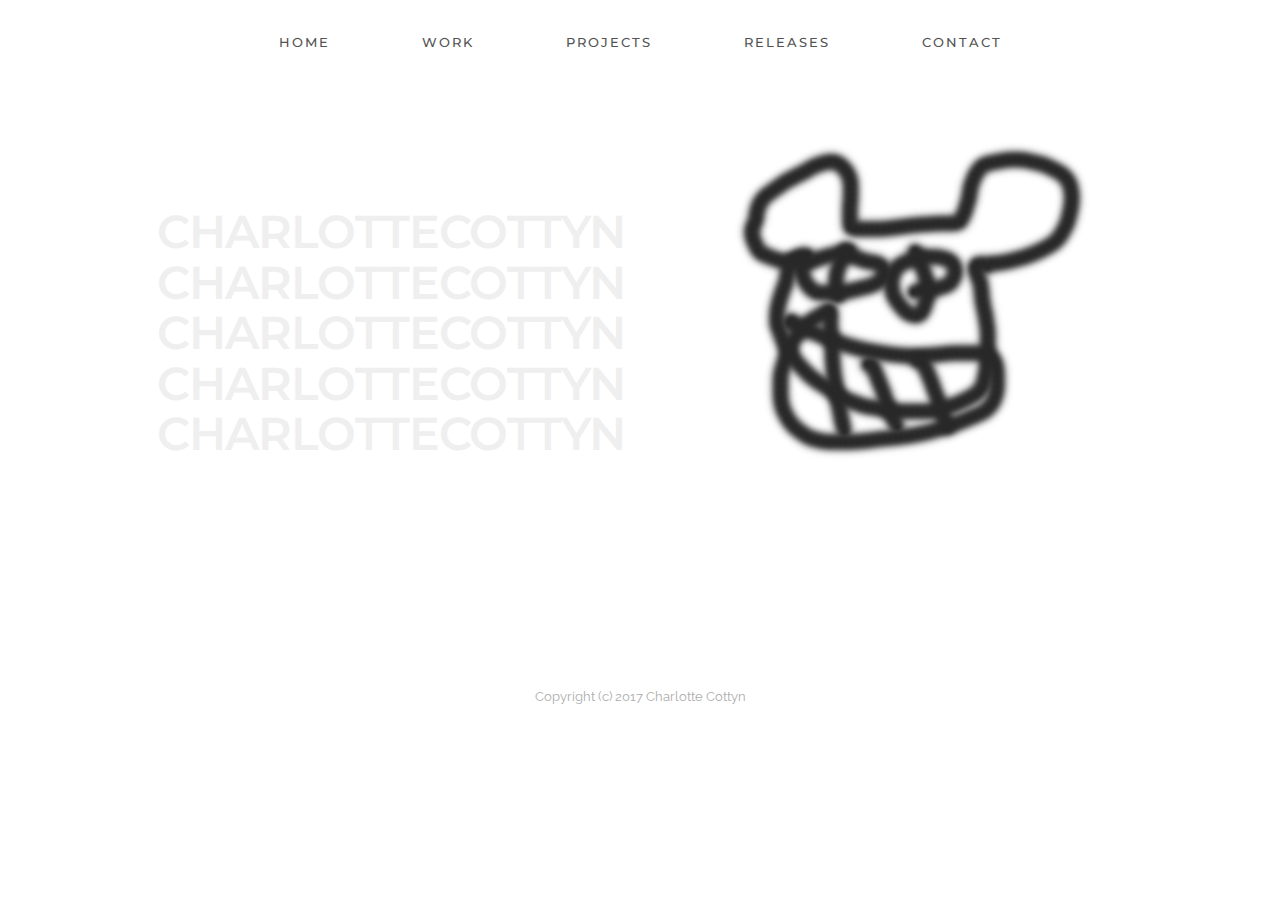
<file: index.html>
<!DOCTYPE html>
<html>
<head>
  <!-- Site made with Mobirise Website Builder v3.12.1, https://mobirise.com -->
  <meta charset="UTF-8">
  <meta http-equiv="X-UA-Compatible" content="IE=edge">
  <meta name="generator" content="Mobirise v3.12.1, mobirise.com">
  <meta name="viewport" content="width=device-width, initial-scale=1">
  <link rel="shortcut icon" href="assets/images/logo.png" type="image/x-icon">
  <meta name="description" content="">
  
  <link rel="stylesheet" href="https://fonts.googleapis.com/css?family=Lora:400,700,400italic,700italic&amp;subset=latin">
  <link rel="stylesheet" href="https://fonts.googleapis.com/css?family=Montserrat:400,700">
  <link rel="stylesheet" href="https://fonts.googleapis.com/css?family=Raleway:100,100i,200,200i,300,300i,400,400i,500,500i,600,600i,700,700i,800,800i,900,900i">
  <link rel="stylesheet" href="assets/bootstrap-material-design-font/css/material.css">
  <link rel="stylesheet" href="assets/tether/tether.min.css">
  <link rel="stylesheet" href="assets/bootstrap/css/bootstrap.min.css">
  <link rel="stylesheet" href="assets/animate.css/animate.min.css">
  <link rel="stylesheet" href="assets/theme/css/style.css">
  <link rel="stylesheet" href="assets/mobirise/css/mbr-additional.css" type="text/css">
  
  
  
</head>
<body>
<section class="mbr-section mbr-section__container" id="buttons1-5" style="background-color: rgb(255, 255, 255); padding-top: 20px; padding-bottom: 40px;">

    <div class="container">
        <div class="row">
            <div class="col-xs-12">
                <div class="text-xs-center"><a class="btn btn-white" href="index.html">HOME</a>  <a class="btn btn-white" href="work.html">WORK</a> <a class="btn btn-white" href="projects.html">PROJECTS</a> <a class="btn btn-white" href="Releases.html">RELEASES</a> <a class="btn btn-white" href="contact.html">CONTACT</a> </div>
            </div>
        </div>
    </div>

</section>

<section class="engine"><a rel="external" href="https://mobirise.com">Web Page Creator</a></section><section class="mbr-section" id="msg-box5-0" style="background-color: rgb(255, 255, 255); padding-top: 0px; padding-bottom: 40px;">

    
    <div class="container">
        <div class="row">
            <div class="mbr-table-md-up">

              

              <div class="mbr-table-cell col-md-5 text-xs-center text-md-right content-size">
                  <h3 class="mbr-section-title display-2">CHARLOTTECOTTYN<br>CHARLOTTECOTTYN<br>CHARLOTTECOTTYN<br>CHARLOTTECOTTYN<br>CHARLOTTECOTTYN<br></h3>
                  <div class="lead">

                    <p></p>

                  </div>

                  
              </div>


              


              <div class="mbr-table-cell mbr-left-padding-md-up mbr-valign-top col-md-7 image-size" style="width: 50%;">
                  <div class="mbr-figure"><img src="assets/images/untitled.gif"></div>
              </div>

            </div>
        </div>
    </div>

</section>

<footer class="mbr-small-footer mbr-section mbr-section-nopadding" id="footer1-2" style="background-color: rgb(255, 255, 255); padding-top: 3.5rem; padding-bottom: 1.75rem;">
    
    <div class="container">
        <p class="text-xs-center">Copyright (c) 2017 Charlotte Cottyn</p>
    </div>
</footer>


  <script src="assets/web/assets/jquery/jquery.min.js"></script>
  <script src="assets/tether/tether.min.js"></script>
  <script src="assets/bootstrap/js/bootstrap.min.js"></script>
  <script src="assets/smooth-scroll/smooth-scroll.js"></script>
  <script src="assets/viewport-checker/jquery.viewportchecker.js"></script>
  <script src="assets/theme/js/script.js"></script>
  
  
  <input name="animation" type="hidden">
  </body>
</html>
</file>
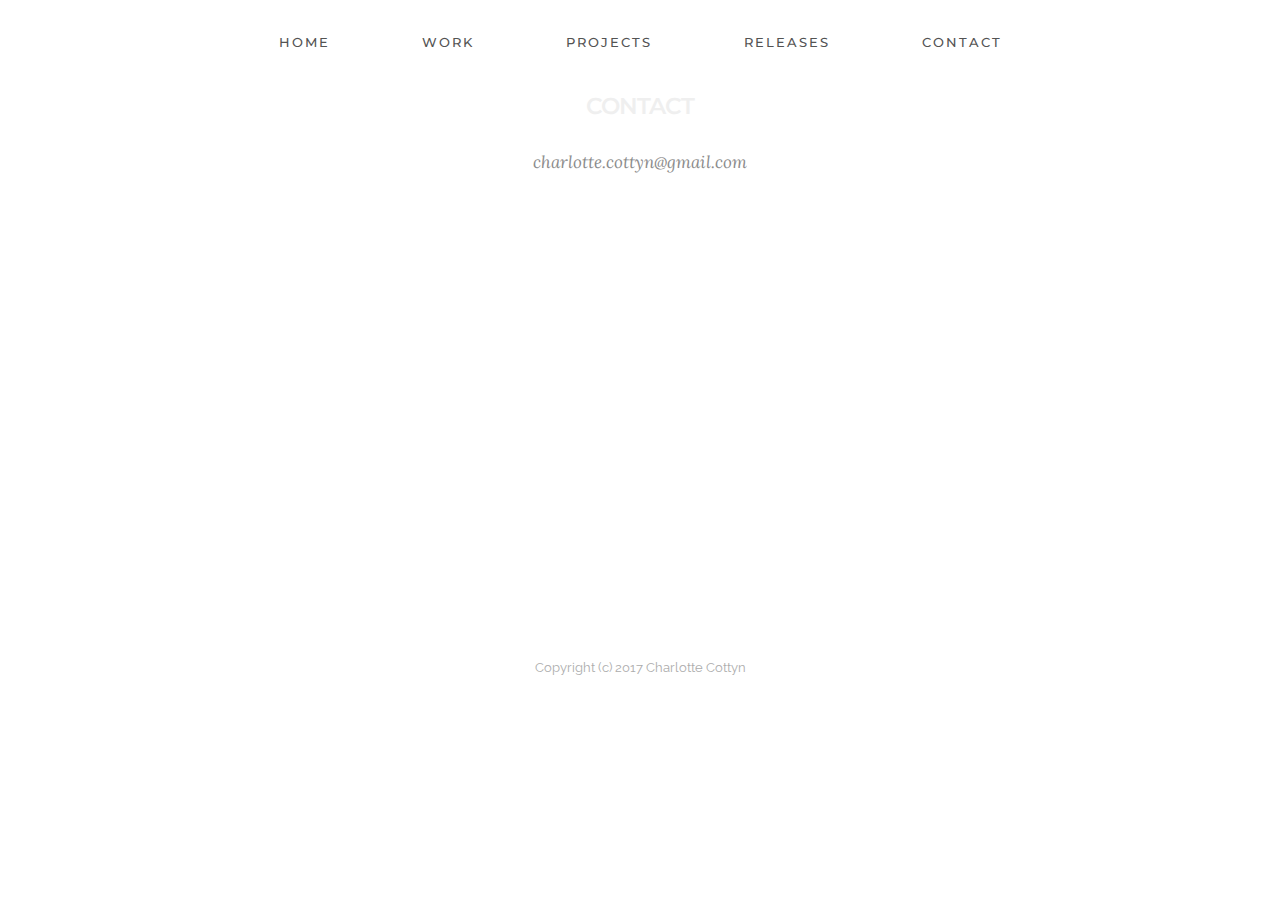
<file: contact.html>
<!DOCTYPE html>
<html>
<head>
  <!-- Site made with Mobirise Website Builder v3.12.1, https://mobirise.com -->
  <meta charset="UTF-8">
  <meta http-equiv="X-UA-Compatible" content="IE=edge">
  <meta name="generator" content="Mobirise v3.12.1, mobirise.com">
  <meta name="viewport" content="width=device-width, initial-scale=1">
  <link rel="shortcut icon" href="assets/images/logo.png" type="image/x-icon">
  <meta name="description" content="Web Page Maker Description">
  <title>Contact</title>
  <link rel="stylesheet" href="https://fonts.googleapis.com/css?family=Lora:400,700,400italic,700italic&amp;subset=latin">
  <link rel="stylesheet" href="https://fonts.googleapis.com/css?family=Montserrat:400,700">
  <link rel="stylesheet" href="https://fonts.googleapis.com/css?family=Raleway:100,100i,200,200i,300,300i,400,400i,500,500i,600,600i,700,700i,800,800i,900,900i">
  <link rel="stylesheet" href="assets/bootstrap-material-design-font/css/material.css">
  <link rel="stylesheet" href="assets/tether/tether.min.css">
  <link rel="stylesheet" href="assets/bootstrap/css/bootstrap.min.css">
  <link rel="stylesheet" href="assets/animate.css/animate.min.css">
  <link rel="stylesheet" href="assets/theme/css/style.css">
  <link rel="stylesheet" href="assets/mobirise/css/mbr-additional.css" type="text/css">
  
  
  
</head>
<body>
<section class="mbr-section mbr-section__container" id="buttons1-y" style="background-color: rgb(255, 255, 255); padding-top: 20px; padding-bottom: 0px;">

    <div class="container">
        <div class="row">
            <div class="col-xs-12">
                <div class="text-xs-center"><a class="btn btn-white" href="index.html">HOME</a>  <a class="btn btn-white" href="work.html">WORK</a> <a class="btn btn-white" href="projects.html">PROJECTS</a> <a class="btn btn-white" href="Releases.html">RELEASES</a> <a class="btn btn-white" href="contact.html">CONTACT</a> </div>
            </div>
        </div>
    </div>

</section>

<section class="engine"><a rel="external" href="https://mobirise.com">Mobirise Website Builder</a></section><section class="mbr-section mbr-section__container article" id="header3-j" style="background-color: rgb(255, 255, 255); padding-top: 20px; padding-bottom: 120px;">
    <div class="container">
        <div class="row">
            <div class="col-xs-12">
                <h3 class="mbr-section-title display-2">CONTACT<br></h3>
                <small class="mbr-section-subtitle"><br>charlotte.cottyn@gmail.com<br><br></small>
            </div>
        </div>
    </div>
</section>

<section class="mbr-section article mbr-section__container" id="content7-1b" style="background-color: rgb(255, 255, 255); padding-top: 140px; padding-bottom: 140px;">

    <div class="container">
        <div class="row">
            <div class="col-xs-12 col-md-4 lead"></div>
            <div class="col-xs-12 col-md-4 lead"></div>
            <div class="col-xs-12 col-md-4 lead"></div>
        </div>
    </div>

</section>

<footer class="mbr-small-footer mbr-section mbr-section-nopadding" id="footer1-i" style="background-color: rgb(255, 255, 255); padding-top: 3.5rem; padding-bottom: 1.75rem;">
    
    <div class="container">
        <p class="text-xs-center">Copyright (c) 2017 Charlotte Cottyn</p>
    </div>
</footer>


  <script src="assets/web/assets/jquery/jquery.min.js"></script>
  <script src="assets/tether/tether.min.js"></script>
  <script src="assets/bootstrap/js/bootstrap.min.js"></script>
  <script src="assets/smooth-scroll/smooth-scroll.js"></script>
  <script src="assets/viewport-checker/jquery.viewportchecker.js"></script>
  <script src="assets/theme/js/script.js"></script>
  
  
  <input name="animation" type="hidden">
  </body>
</html>
</file>
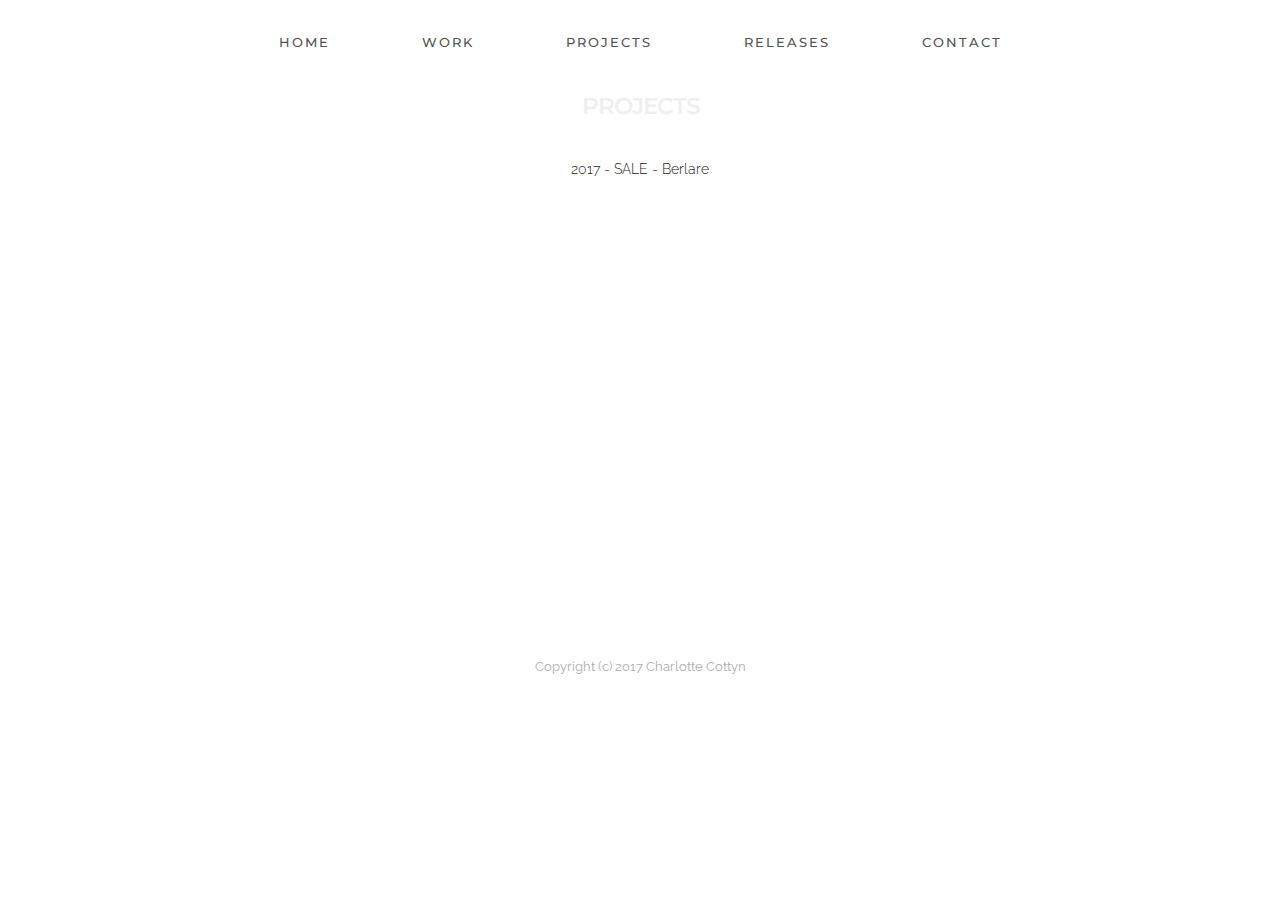
<file: projects.html>
<!DOCTYPE html>
<html>
<head>
  <!-- Site made with Mobirise Website Builder v3.12.1, https://mobirise.com -->
  <meta charset="UTF-8">
  <meta http-equiv="X-UA-Compatible" content="IE=edge">
  <meta name="generator" content="Mobirise v3.12.1, mobirise.com">
  <meta name="viewport" content="width=device-width, initial-scale=1">
  <link rel="shortcut icon" href="assets/images/logo.png" type="image/x-icon">
  <meta name="description" content="Web Page Generator Description">
  <title>Projects</title>
  <link rel="stylesheet" href="https://fonts.googleapis.com/css?family=Lora:400,700,400italic,700italic&amp;subset=latin">
  <link rel="stylesheet" href="https://fonts.googleapis.com/css?family=Montserrat:400,700">
  <link rel="stylesheet" href="https://fonts.googleapis.com/css?family=Raleway:100,100i,200,200i,300,300i,400,400i,500,500i,600,600i,700,700i,800,800i,900,900i">
  <link rel="stylesheet" href="assets/bootstrap-material-design-font/css/material.css">
  <link rel="stylesheet" href="assets/tether/tether.min.css">
  <link rel="stylesheet" href="assets/bootstrap/css/bootstrap.min.css">
  <link rel="stylesheet" href="assets/animate.css/animate.min.css">
  <link rel="stylesheet" href="assets/theme/css/style.css">
  <link rel="stylesheet" href="assets/mobirise/css/mbr-additional.css" type="text/css">
  
  
  
</head>
<body>
<section class="mbr-section mbr-section__container" id="buttons1-x" style="background-color: rgb(255, 255, 255); padding-top: 20px; padding-bottom: 0px;">

    <div class="container">
        <div class="row">
            <div class="col-xs-12">
                <div class="text-xs-center"><a class="btn btn-white" href="index.html">HOME</a>  <a class="btn btn-white" href="work.html">WORK</a> <a class="btn btn-white" href="projects.html">PROJECTS</a> <a class="btn btn-white" href="Releases.html">RELEASES</a> <a class="btn btn-white" href="contact.html">CONTACT</a> </div>
            </div>
        </div>
    </div>

</section>

<section class="engine"><a rel="external" href="https://mobirise.com">Mobirise</a></section><section class="mbr-section mbr-section__container article" id="header3-f" style="background-color: rgb(255, 255, 255); padding-top: 20px; padding-bottom: 20px;">
    <div class="container">
        <div class="row">
            <div class="col-xs-12">
                <h3 class="mbr-section-title display-2">PROJECTS</h3>
                
            </div>
        </div>
    </div>
</section>

<section class="mbr-section article mbr-section__container" id="content1-h" style="background-color: rgb(255, 255, 255); padding-top: 20px; padding-bottom: 140px;">

    <div class="container">
        <div class="row">
            <div class="col-xs-12 lead"><p>2017 - SALE - Berlare</p></div>
        </div>
    </div>

</section>

<section class="mbr-section article mbr-section__container" id="content7-1c" style="background-color: rgb(255, 255, 255); padding-top: 140px; padding-bottom: 140px;">

    <div class="container">
        <div class="row">
            <div class="col-xs-12 col-md-4 lead"></div>
            <div class="col-xs-12 col-md-4 lead"></div>
            <div class="col-xs-12 col-md-4 lead"></div>
        </div>
    </div>

</section>

<footer class="mbr-small-footer mbr-section mbr-section-nopadding" id="footer1-e" style="background-color: rgb(255, 255, 255); padding-top: 3.5rem; padding-bottom: 1.75rem;">
    
    <div class="container">
        <p class="text-xs-center">Copyright (c) 2017 Charlotte Cottyn</p>
    </div>
</footer>


  <script src="assets/web/assets/jquery/jquery.min.js"></script>
  <script src="assets/tether/tether.min.js"></script>
  <script src="assets/bootstrap/js/bootstrap.min.js"></script>
  <script src="assets/smooth-scroll/smooth-scroll.js"></script>
  <script src="assets/viewport-checker/jquery.viewportchecker.js"></script>
  <script src="assets/theme/js/script.js"></script>
  
  
  <input name="animation" type="hidden">
  </body>
</html>
</file>
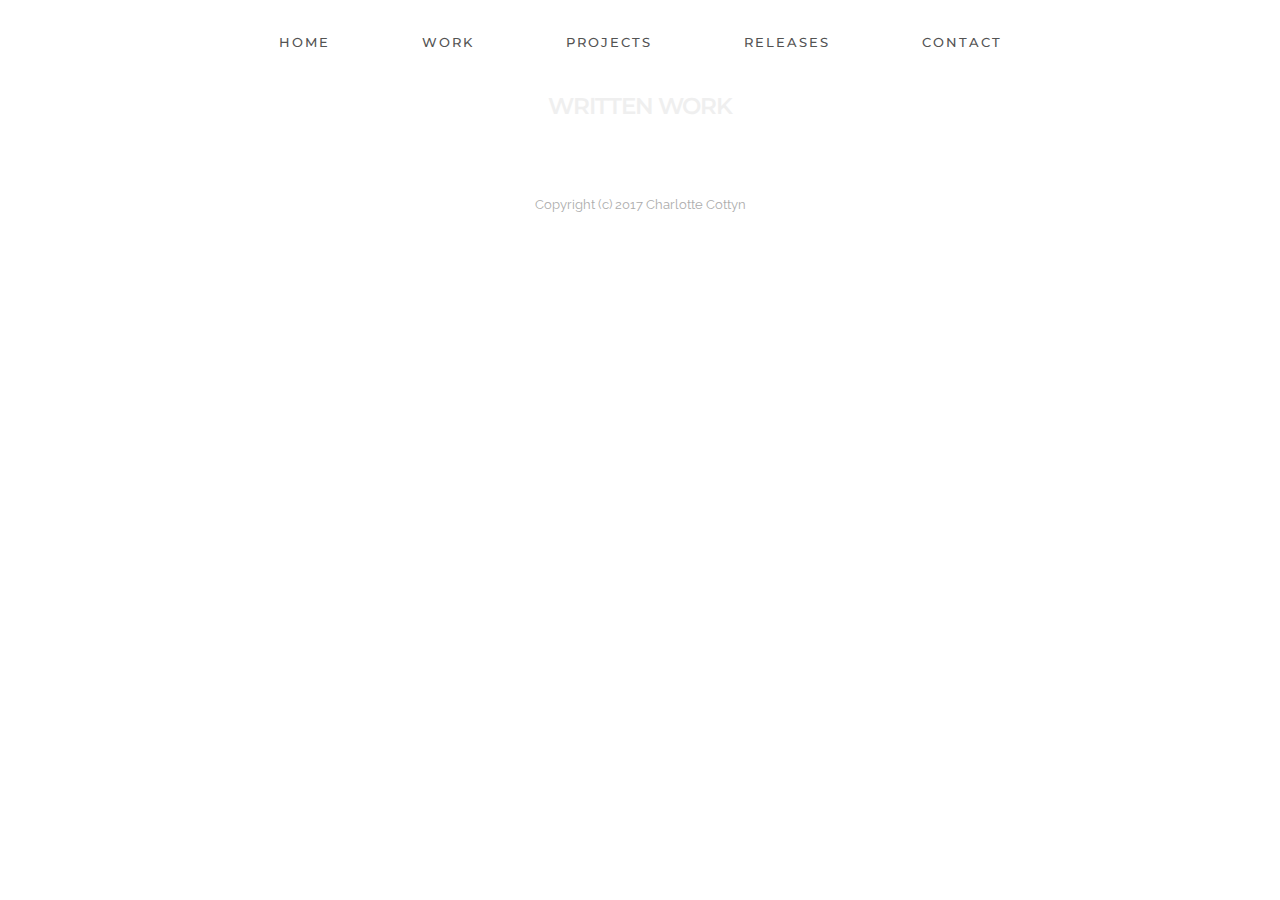
<file: writtenwork.html>
<!DOCTYPE html>
<html>
<head>
  <!-- Site made with Mobirise Website Builder v3.12.1, https://mobirise.com -->
  <meta charset="UTF-8">
  <meta http-equiv="X-UA-Compatible" content="IE=edge">
  <meta name="generator" content="Mobirise v3.12.1, mobirise.com">
  <meta name="viewport" content="width=device-width, initial-scale=1">
  <link rel="shortcut icon" href="assets/images/logo.png" type="image/x-icon">
  <meta name="description" content="Website Maker Description">
  <title>Website Maker Title</title>
  <link rel="stylesheet" href="https://fonts.googleapis.com/css?family=Lora:400,700,400italic,700italic&amp;subset=latin">
  <link rel="stylesheet" href="https://fonts.googleapis.com/css?family=Montserrat:400,700">
  <link rel="stylesheet" href="https://fonts.googleapis.com/css?family=Raleway:100,100i,200,200i,300,300i,400,400i,500,500i,600,600i,700,700i,800,800i,900,900i">
  <link rel="stylesheet" href="assets/bootstrap-material-design-font/css/material.css">
  <link rel="stylesheet" href="assets/tether/tether.min.css">
  <link rel="stylesheet" href="assets/bootstrap/css/bootstrap.min.css">
  <link rel="stylesheet" href="assets/animate.css/animate.min.css">
  <link rel="stylesheet" href="assets/theme/css/style.css">
  <link rel="stylesheet" href="assets/mobirise/css/mbr-additional.css" type="text/css">
  
  
  
</head>
<body>
<section class="mbr-section mbr-section__container" id="buttons1-17" style="background-color: rgb(255, 255, 255); padding-top: 20px; padding-bottom: 0px;">

    <div class="container">
        <div class="row">
            <div class="col-xs-12">
                <div class="text-xs-center"><a class="btn btn-white" href="index.html">HOME</a>  <a class="btn btn-white" href="work.html">WORK</a> <a class="btn btn-white" href="projects.html">PROJECTS</a> <a class="btn btn-white" href="Releases.html">RELEASES</a> <a class="btn btn-white" href="contact.html">CONTACT</a> </div>
            </div>
        </div>
    </div>

</section>

<section class="engine"><a rel="external" href="https://mobirise.com">Web Builder</a></section><section class="mbr-section mbr-section__container article" id="header3-16" style="background-color: rgb(255, 255, 255); padding-top: 20px; padding-bottom: 20px;">
    <div class="container">
        <div class="row">
            <div class="col-xs-12">
                <h3 class="mbr-section-title display-2">WRITTEN WORK</h3>
                
            </div>
        </div>
    </div>
</section>

<footer class="mbr-small-footer mbr-section mbr-section-nopadding" id="footer1-12" style="background-color: rgb(255, 255, 255); padding-top: 3.5rem; padding-bottom: 1.75rem;">
    
    <div class="container">
        <p class="text-xs-center">Copyright (c) 2017 Charlotte Cottyn</p>
    </div>
</footer>


  <script src="assets/web/assets/jquery/jquery.min.js"></script>
  <script src="assets/tether/tether.min.js"></script>
  <script src="assets/bootstrap/js/bootstrap.min.js"></script>
  <script src="assets/smooth-scroll/smooth-scroll.js"></script>
  <script src="assets/viewport-checker/jquery.viewportchecker.js"></script>
  <script src="assets/theme/js/script.js"></script>
  
  
  <input name="animation" type="hidden">
  </body>
</html>
</file>
<file: assets/bootstrap-material-design-font/css/material.css>
@font-face {
  font-family: 'Material-Design-Icons';
  src: url('../fonts/Material-Design-Icons.eot?3ocs8m');
  src: url('../fonts/Material-Design-Icons.eot?#iefix3ocs8m') format('embedded-opentype'), url('../fonts/Material-Design-Icons.woff?3ocs8m') format('woff'), url('../fonts/Material-Design-Icons.ttf?3ocs8m') format('truetype'), url('../fonts/Material-Design-Icons.svg?3ocs8m#Material-Design-Icons') format('svg');
  font-weight: normal;
  font-style: normal;
}
[class^="mdi-"],
[class*="mdi-"] {
  speak: none;
  display: inline-block;
  font-style: normal;
  font-variant:normal;
  font-weight:normal;
  /*font-size:24px;*/
  line-height:1;
  font-family:'Material-Design-Icons' !important;
  text-rendering: auto;
  
  -webkit-font-smoothing: antialiased;
  -moz-osx-font-smoothing: grayscale;
  -webkit-transform: translate(0, 0);
      -ms-transform: translate(0, 0);
          transform: translate(0, 0);
}
[class^="mdi-"]:before,
[class*="mdi-"]:before {
  display: inline-block;
  speak: none;
  text-decoration: inherit;
}
[class^="mdi-"].pull-left,
[class*="mdi-"].pull-left {
  margin-right: .3em;
}
[class^="mdi-"].pull-right,
[class*="mdi-"].pull-right {
  margin-left: .3em;
}
[class^="mdi-"].mdi-lg:before,
[class*="mdi-"].mdi-lg:before,
[class^="mdi-"].mdi-lg:after,
[class*="mdi-"].mdi-lg:after {
  font-size: 1.33333333em;
  line-height: 0.75em;
  vertical-align: -15%;
}
[class^="mdi-"].mdi-2x:before,
[class*="mdi-"].mdi-2x:before,
[class^="mdi-"].mdi-2x:after,
[class*="mdi-"].mdi-2x:after {
  font-size: 2em;
}
[class^="mdi-"].mdi-3x:before,
[class*="mdi-"].mdi-3x:before,
[class^="mdi-"].mdi-3x:after,
[class*="mdi-"].mdi-3x:after {
  font-size: 3em;
}
[class^="mdi-"].mdi-4x:before,
[class*="mdi-"].mdi-4x:before,
[class^="mdi-"].mdi-4x:after,
[class*="mdi-"].mdi-4x:after {
  font-size: 4em;
}
[class^="mdi-"].mdi-5x:before,
[class*="mdi-"].mdi-5x:before,
[class^="mdi-"].mdi-5x:after,
[class*="mdi-"].mdi-5x:after {
  font-size: 5em;
}
[class^="mdi-device-signal-cellular-"]:after,
[class^="mdi-device-battery-"]:after,
[class^="mdi-device-battery-charging-"]:after,
[class^="mdi-device-signal-cellular-connected-no-internet-"]:after,
[class^="mdi-device-signal-wifi-"]:after,
[class^="mdi-device-signal-wifi-statusbar-not-connected"]:after,
.mdi-device-network-wifi:after {
  opacity: .3;
  position: absolute;
  left: 0;
  top: 0;
  z-index: 1;
  display: inline-block;
  speak: none;
  text-decoration: inherit;
}
[class^="mdi-device-signal-cellular-"]:after {
  content: "\e758";
}
[class^="mdi-device-battery-"]:after {
  content: "\e735";
}
[class^="mdi-device-battery-charging-"]:after {
  content: "\e733";
}
[class^="mdi-device-signal-cellular-connected-no-internet-"]:after {
  content: "\e75d";
}
[class^="mdi-device-signal-wifi-"]:after,
.mdi-device-network-wifi:after {
  content: "\e765";
}
[class^="mdi-device-signal-wifi-statusbasr-not-connected"]:after {
  content: "\e8f7";
}
.mdi-device-signal-cellular-off:after,
.mdi-device-signal-cellular-null:after,
.mdi-device-signal-cellular-no-sim:after,
.mdi-device-signal-wifi-off:after,
.mdi-device-signal-wifi-4-bar:after,
.mdi-device-signal-cellular-4-bar:after,
.mdi-device-battery-alert:after,
.mdi-device-signal-cellular-connected-no-internet-4-bar:after,
.mdi-device-battery-std:after,
.mdi-device-battery-full .mdi-device-battery-unknown:after {
  content: "";
}
.mdi-fw {
  width: 1.28571429em;
  text-align: center;
}
.mdi-ul {
  padding-left: 0;
  margin-left: 2.14285714em;
  list-style-type: none;
}
.mdi-ul > li {
  position: relative;
}
.mdi-li {
  position: absolute;
  left: -2.14285714em;
  width: 2.14285714em;
  top: 0.14285714em;
  text-align: center;
}
.mdi-li.mdi-lg {
  left: -1.85714286em;
}
.mdi-border {
  padding: .2em .25em .15em;
  border: solid 0.08em #eeeeee;
  border-radius: .1em;
}
.mdi-spin {
  -webkit-animation: mdi-spin 2s infinite linear;
  animation: mdi-spin 2s infinite linear;
  -webkit-transform-origin: 50% 50%;
  -ms-transform-origin: 50% 50%;
      transform-origin: 50% 50%;
}
.mdi-pulse {
  -webkit-animation: mdi-spin 1s steps(8) infinite;
  animation: mdi-spin 1s steps(8) infinite;
  -webkit-transform-origin: 50% 50%;
  -ms-transform-origin: 50% 50%;
      transform-origin: 50% 50%;
}
@-webkit-keyframes mdi-spin {
  0% {
    -webkit-transform: rotate(0deg);
    transform: rotate(0deg);
  }
  100% {
    -webkit-transform: rotate(359deg);
    transform: rotate(359deg);
  }
}
@keyframes mdi-spin {
  0% {
    -webkit-transform: rotate(0deg);
    transform: rotate(0deg);
  }
  100% {
    -webkit-transform: rotate(359deg);
    transform: rotate(359deg);
  }
}
.mdi-rotate-90 {
  filter: progid:DXImageTransform.Microsoft.BasicImage(rotation=1);
  -webkit-transform: rotate(90deg);
  -ms-transform: rotate(90deg);
  transform: rotate(90deg);
}
.mdi-rotate-180 {
  filter: progid:DXImageTransform.Microsoft.BasicImage(rotation=2);
  -webkit-transform: rotate(180deg);
  -ms-transform: rotate(180deg);
  transform: rotate(180deg);
}
.mdi-rotate-270 {
  filter: progid:DXImageTransform.Microsoft.BasicImage(rotation=3);
  -webkit-transform: rotate(270deg);
  -ms-transform: rotate(270deg);
  transform: rotate(270deg);
}
.mdi-flip-horizontal {
  filter: progid:DXImageTransform.Microsoft.BasicImage(rotation=0, mirror=1);
  -webkit-transform: scale(-1, 1);
  -ms-transform: scale(-1, 1);
  transform: scale(-1, 1);
}
.mdi-flip-vertical {
  filter: progid:DXImageTransform.Microsoft.BasicImage(rotation=2, mirror=1);
  -webkit-transform: scale(1, -1);
  -ms-transform: scale(1, -1);
  transform: scale(1, -1);
}
:root .mdi-rotate-90,
:root .mdi-rotate-180,
:root .mdi-rotate-270,
:root .mdi-flip-horizontal,
:root .mdi-flip-vertical {
  -webkit-filter: none;
          filter: none;
}
.mdi-stack {
  position: relative;
  display: inline-block;
  width: 2em;
  height: 2em;
  line-height: 2em;
  vertical-align: middle;
}
.mdi-stack-1x,
.mdi-stack-2x {
  position: absolute;
  left: 0;
  width: 100%;
  text-align: center;
}
.mdi-stack-1x {
  line-height: inherit;
}
.mdi-stack-2x {
  font-size: 2em;
}
.mdi-inverse {
  color: #ffffff;
}
/* Start Icons */
.mdi-action-3d-rotation:before {
  content: "\e600";
}
.mdi-action-accessibility:before {
  content: "\e601";
}
.mdi-action-account-balance-wallet:before {
  content: "\e602";
}
.mdi-action-account-balance:before {
  content: "\e603";
}
.mdi-action-account-box:before {
  content: "\e604";
}
.mdi-action-account-child:before {
  content: "\e605";
}
.mdi-action-account-circle:before {
  content: "\e606";
}
.mdi-action-add-shopping-cart:before {
  content: "\e607";
}
.mdi-action-alarm-add:before {
  content: "\e608";
}
.mdi-action-alarm-off:before {
  content: "\e609";
}
.mdi-action-alarm-on:before {
  content: "\e60a";
}
.mdi-action-alarm:before {
  content: "\e60b";
}
.mdi-action-android:before {
  content: "\e60c";
}
.mdi-action-announcement:before {
  content: "\e60d";
}
.mdi-action-aspect-ratio:before {
  content: "\e60e";
}
.mdi-action-assessment:before {
  content: "\e60f";
}
.mdi-action-assignment-ind:before {
  content: "\e610";
}
.mdi-action-assignment-late:before {
  content: "\e611";
}
.mdi-action-assignment-return:before {
  content: "\e612";
}
.mdi-action-assignment-returned:before {
  content: "\e613";
}
.mdi-action-assignment-turned-in:before {
  content: "\e614";
}
.mdi-action-assignment:before {
  content: "\e615";
}
.mdi-action-autorenew:before {
  content: "\e616";
}
.mdi-action-backup:before {
  content: "\e617";
}
.mdi-action-book:before {
  content: "\e618";
}
.mdi-action-bookmark-outline:before {
  content: "\e619";
}
.mdi-action-bookmark:before {
  content: "\e61a";
}
.mdi-action-bug-report:before {
  content: "\e61b";
}
.mdi-action-cached:before {
  content: "\e61c";
}
.mdi-action-check-circle:before {
  content: "\e61d";
}
.mdi-action-class:before {
  content: "\e61e";
}
.mdi-action-credit-card:before {
  content: "\e61f";
}
.mdi-action-dashboard:before {
  content: "\e620";
}
.mdi-action-delete:before {
  content: "\e621";
}
.mdi-action-description:before {
  content: "\e622";
}
.mdi-action-dns:before {
  content: "\e623";
}
.mdi-action-done-all:before {
  content: "\e624";
}
.mdi-action-done:before {
  content: "\e625";
}
.mdi-action-event:before {
  content: "\e626";
}
.mdi-action-exit-to-app:before {
  content: "\e627";
}
.mdi-action-explore:before {
  content: "\e628";
}
.mdi-action-extension:before {
  content: "\e629";
}
.mdi-action-face-unlock:before {
  content: "\e62a";
}
.mdi-action-favorite-outline:before {
  content: "\e62b";
}
.mdi-action-favorite:before {
  content: "\e62c";
}
.mdi-action-find-in-page:before {
  content: "\e62d";
}
.mdi-action-find-replace:before {
  content: "\e62e";
}
.mdi-action-flip-to-back:before {
  content: "\e62f";
}
.mdi-action-flip-to-front:before {
  content: "\e630";
}
.mdi-action-get-app:before {
  content: "\e631";
}
.mdi-action-grade:before {
  content: "\e632";
}
.mdi-action-group-work:before {
  content: "\e633";
}
.mdi-action-help:before {
  content: "\e634";
}
.mdi-action-highlight-remove:before {
  content: "\e635";
}
.mdi-action-history:before {
  content: "\e636";
}
.mdi-action-home:before {
  content: "\e637";
}
.mdi-action-https:before {
  content: "\e638";
}
.mdi-action-info-outline:before {
  content: "\e639";
}
.mdi-action-info:before {
  content: "\e63a";
}
.mdi-action-input:before {
  content: "\e63b";
}
.mdi-action-invert-colors:before {
  content: "\e63c";
}
.mdi-action-label-outline:before {
  content: "\e63d";
}
.mdi-action-label:before {
  content: "\e63e";
}
.mdi-action-language:before {
  content: "\e63f";
}
.mdi-action-launch:before {
  content: "\e640";
}
.mdi-action-list:before {
  content: "\e641";
}
.mdi-action-lock-open:before {
  content: "\e642";
}
.mdi-action-lock-outline:before {
  content: "\e643";
}
.mdi-action-lock:before {
  content: "\e644";
}
.mdi-action-loyalty:before {
  content: "\e645";
}
.mdi-action-markunread-mailbox:before {
  content: "\e646";
}
.mdi-action-note-add:before {
  content: "\e647";
}
.mdi-action-open-in-browser:before {
  content: "\e648";
}
.mdi-action-open-in-new:before {
  content: "\e649";
}
.mdi-action-open-with:before {
  content: "\e64a";
}
.mdi-action-pageview:before {
  content: "\e64b";
}
.mdi-action-payment:before {
  content: "\e64c";
}
.mdi-action-perm-camera-mic:before {
  content: "\e64d";
}
.mdi-action-perm-contact-cal:before {
  content: "\e64e";
}
.mdi-action-perm-data-setting:before {
  content: "\e64f";
}
.mdi-action-perm-device-info:before {
  content: "\e650";
}
.mdi-action-perm-identity:before {
  content: "\e651";
}
.mdi-action-perm-media:before {
  content: "\e652";
}
.mdi-action-perm-phone-msg:before {
  content: "\e653";
}
.mdi-action-perm-scan-wifi:before {
  content: "\e654";
}
.mdi-action-picture-in-picture:before {
  content: "\e655";
}
.mdi-action-polymer:before {
  content: "\e656";
}
.mdi-action-print:before {
  content: "\e657";
}
.mdi-action-query-builder:before {
  content: "\e658";
}
.mdi-action-question-answer:before {
  content: "\e659";
}
.mdi-action-receipt:before {
  content: "\e65a";
}
.mdi-action-redeem:before {
  content: "\e65b";
}
.mdi-action-reorder:before {
  content: "\e65c";
}
.mdi-action-report-problem:before {
  content: "\e65d";
}
.mdi-action-restore:before {
  content: "\e65e";
}
.mdi-action-room:before {
  content: "\e65f";
}
.mdi-action-schedule:before {
  content: "\e660";
}
.mdi-action-search:before {
  content: "\e661";
}
.mdi-action-settings-applications:before {
  content: "\e662";
}
.mdi-action-settings-backup-restore:before {
  content: "\e663";
}
.mdi-action-settings-bluetooth:before {
  content: "\e664";
}
.mdi-action-settings-cell:before {
  content: "\e665";
}
.mdi-action-settings-display:before {
  content: "\e666";
}
.mdi-action-settings-ethernet:before {
  content: "\e667";
}
.mdi-action-settings-input-antenna:before {
  content: "\e668";
}
.mdi-action-settings-input-component:before {
  content: "\e669";
}
.mdi-action-settings-input-composite:before {
  content: "\e66a";
}
.mdi-action-settings-input-hdmi:before {
  content: "\e66b";
}
.mdi-action-settings-input-svideo:before {
  content: "\e66c";
}
.mdi-action-settings-overscan:before {
  content: "\e66d";
}
.mdi-action-settings-phone:before {
  content: "\e66e";
}
.mdi-action-settings-power:before {
  content: "\e66f";
}
.mdi-action-settings-remote:before {
  content: "\e670";
}
.mdi-action-settings-voice:before {
  content: "\e671";
}
.mdi-action-settings:before {
  content: "\e672";
}
.mdi-action-shop-two:before {
  content: "\e673";
}
.mdi-action-shop:before {
  content: "\e674";
}
.mdi-action-shopping-basket:before {
  content: "\e675";
}
.mdi-action-shopping-cart:before {
  content: "\e676";
}
.mdi-action-speaker-notes:before {
  content: "\e677";
}
.mdi-action-spellcheck:before {
  content: "\e678";
}
.mdi-action-star-rate:before {
  content: "\e679";
}
.mdi-action-stars:before {
  content: "\e67a";
}
.mdi-action-store:before {
  content: "\e67b";
}
.mdi-action-subject:before {
  content: "\e67c";
}
.mdi-action-supervisor-account:before {
  content: "\e67d";
}
.mdi-action-swap-horiz:before {
  content: "\e67e";
}
.mdi-action-swap-vert-circle:before {
  content: "\e67f";
}
.mdi-action-swap-vert:before {
  content: "\e680";
}
.mdi-action-system-update-tv:before {
  content: "\e681";
}
.mdi-action-tab-unselected:before {
  content: "\e682";
}
.mdi-action-tab:before {
  content: "\e683";
}
.mdi-action-theaters:before {
  content: "\e684";
}
.mdi-action-thumb-down:before {
  content: "\e685";
}
.mdi-action-thumb-up:before {
  content: "\e686";
}
.mdi-action-thumbs-up-down:before {
  content: "\e687";
}
.mdi-action-toc:before {
  content: "\e688";
}
.mdi-action-today:before {
  content: "\e689";
}
.mdi-action-track-changes:before {
  content: "\e68a";
}
.mdi-action-translate:before {
  content: "\e68b";
}
.mdi-action-trending-down:before {
  content: "\e68c";
}
.mdi-action-trending-neutral:before {
  content: "\e68d";
}
.mdi-action-trending-up:before {
  content: "\e68e";
}
.mdi-action-turned-in-not:before {
  content: "\e68f";
}
.mdi-action-turned-in:before {
  content: "\e690";
}
.mdi-action-verified-user:before {
  content: "\e691";
}
.mdi-action-view-agenda:before {
  content: "\e692";
}
.mdi-action-view-array:before {
  content: "\e693";
}
.mdi-action-view-carousel:before {
  content: "\e694";
}
.mdi-action-view-column:before {
  content: "\e695";
}
.mdi-action-view-day:before {
  content: "\e696";
}
.mdi-action-view-headline:before {
  content: "\e697";
}
.mdi-action-view-list:before {
  content: "\e698";
}
.mdi-action-view-module:before {
  content: "\e699";
}
.mdi-action-view-quilt:before {
  content: "\e69a";
}
.mdi-action-view-stream:before {
  content: "\e69b";
}
.mdi-action-view-week:before {
  content: "\e69c";
}
.mdi-action-visibility-off:before {
  content: "\e69d";
}
.mdi-action-visibility:before {
  content: "\e69e";
}
.mdi-action-wallet-giftcard:before {
  content: "\e69f";
}
.mdi-action-wallet-membership:before {
  content: "\e6a0";
}
.mdi-action-wallet-travel:before {
  content: "\e6a1";
}
.mdi-action-work:before {
  content: "\e6a2";
}
.mdi-alert-error:before {
  content: "\e6a3";
}
.mdi-alert-warning:before {
  content: "\e6a4";
}
.mdi-av-album:before {
  content: "\e6a5";
}
.mdi-av-closed-caption:before {
  content: "\e6a6";
}
.mdi-av-equalizer:before {
  content: "\e6a7";
}
.mdi-av-explicit:before {
  content: "\e6a8";
}
.mdi-av-fast-forward:before {
  content: "\e6a9";
}
.mdi-av-fast-rewind:before {
  content: "\e6aa";
}
.mdi-av-games:before {
  content: "\e6ab";
}
.mdi-av-hearing:before {
  content: "\e6ac";
}
.mdi-av-high-quality:before {
  content: "\e6ad";
}
.mdi-av-loop:before {
  content: "\e6ae";
}
.mdi-av-mic-none:before {
  content: "\e6af";
}
.mdi-av-mic-off:before {
  content: "\e6b0";
}
.mdi-av-mic:before {
  content: "\e6b1";
}
.mdi-av-movie:before {
  content: "\e6b2";
}
.mdi-av-my-library-add:before {
  content: "\e6b3";
}
.mdi-av-my-library-books:before {
  content: "\e6b4";
}
.mdi-av-my-library-music:before {
  content: "\e6b5";
}
.mdi-av-new-releases:before {
  content: "\e6b6";
}
.mdi-av-not-interested:before {
  content: "\e6b7";
}
.mdi-av-pause-circle-fill:before {
  content: "\e6b8";
}
.mdi-av-pause-circle-outline:before {
  content: "\e6b9";
}
.mdi-av-pause:before {
  content: "\e6ba";
}
.mdi-av-play-arrow:before {
  content: "\e6bb";
}
.mdi-av-play-circle-fill:before {
  content: "\e6bc";
}
.mdi-av-play-circle-outline:before {
  content: "\e6bd";
}
.mdi-av-play-shopping-bag:before {
  content: "\e6be";
}
.mdi-av-playlist-add:before {
  content: "\e6bf";
}
.mdi-av-queue-music:before {
  content: "\e6c0";
}
.mdi-av-queue:before {
  content: "\e6c1";
}
.mdi-av-radio:before {
  content: "\e6c2";
}
.mdi-av-recent-actors:before {
  content: "\e6c3";
}
.mdi-av-repeat-one:before {
  content: "\e6c4";
}
.mdi-av-repeat:before {
  content: "\e6c5";
}
.mdi-av-replay:before {
  content: "\e6c6";
}
.mdi-av-shuffle:before {
  content: "\e6c7";
}
.mdi-av-skip-next:before {
  content: "\e6c8";
}
.mdi-av-skip-previous:before {
  content: "\e6c9";
}
.mdi-av-snooze:before {
  content: "\e6ca";
}
.mdi-av-stop:before {
  content: "\e6cb";
}
.mdi-av-subtitles:before {
  content: "\e6cc";
}
.mdi-av-surround-sound:before {
  content: "\e6cd";
}
.mdi-av-timer:before {
  content: "\e6ce";
}
.mdi-av-video-collection:before {
  content: "\e6cf";
}
.mdi-av-videocam-off:before {
  content: "\e6d0";
}
.mdi-av-videocam:before {
  content: "\e6d1";
}
.mdi-av-volume-down:before {
  content: "\e6d2";
}
.mdi-av-volume-mute:before {
  content: "\e6d3";
}
.mdi-av-volume-off:before {
  content: "\e6d4";
}
.mdi-av-volume-up:before {
  content: "\e6d5";
}
.mdi-av-web:before {
  content: "\e6d6";
}
.mdi-communication-business:before {
  content: "\e6d7";
}
.mdi-communication-call-end:before {
  content: "\e6d8";
}
.mdi-communication-call-made:before {
  content: "\e6d9";
}
.mdi-communication-call-merge:before {
  content: "\e6da";
}
.mdi-communication-call-missed:before {
  content: "\e6db";
}
.mdi-communication-call-received:before {
  content: "\e6dc";
}
.mdi-communication-call-split:before {
  content: "\e6dd";
}
.mdi-communication-call:before {
  content: "\e6de";
}
.mdi-communication-chat:before {
  content: "\e6df";
}
.mdi-communication-clear-all:before {
  content: "\e6e0";
}
.mdi-communication-comment:before {
  content: "\e6e1";
}
.mdi-communication-contacts:before {
  content: "\e6e2";
}
.mdi-communication-dialer-sip:before {
  content: "\e6e3";
}
.mdi-communication-dialpad:before {
  content: "\e6e4";
}
.mdi-communication-dnd-on:before {
  content: "\e6e5";
}
.mdi-communication-email:before {
  content: "\e6e6";
}
.mdi-communication-forum:before {
  content: "\e6e7";
}
.mdi-communication-import-export:before {
  content: "\e6e8";
}
.mdi-communication-invert-colors-off:before {
  content: "\e6e9";
}
.mdi-communication-invert-colors-on:before {
  content: "\e6ea";
}
.mdi-communication-live-help:before {
  content: "\e6eb";
}
.mdi-communication-location-off:before {
  content: "\e6ec";
}
.mdi-communication-location-on:before {
  content: "\e6ed";
}
.mdi-communication-message:before {
  content: "\e6ee";
}
.mdi-communication-messenger:before {
  content: "\e6ef";
}
.mdi-communication-no-sim:before {
  content: "\e6f0";
}
.mdi-communication-phone:before {
  content: "\e6f1";
}
.mdi-communication-portable-wifi-off:before {
  content: "\e6f2";
}
.mdi-communication-quick-contacts-dialer:before {
  content: "\e6f3";
}
.mdi-communication-quick-contacts-mail:before {
  content: "\e6f4";
}
.mdi-communication-ring-volume:before {
  content: "\e6f5";
}
.mdi-communication-stay-current-landscape:before {
  content: "\e6f6";
}
.mdi-communication-stay-current-portrait:before {
  content: "\e6f7";
}
.mdi-communication-stay-primary-landscape:before {
  content: "\e6f8";
}
.mdi-communication-stay-primary-portrait:before {
  content: "\e6f9";
}
.mdi-communication-swap-calls:before {
  content: "\e6fa";
}
.mdi-communication-textsms:before {
  content: "\e6fb";
}
.mdi-communication-voicemail:before {
  content: "\e6fc";
}
.mdi-communication-vpn-key:before {
  content: "\e6fd";
}
.mdi-content-add-box:before {
  content: "\e6fe";
}
.mdi-content-add-circle-outline:before {
  content: "\e6ff";
}
.mdi-content-add-circle:before {
  content: "\e700";
}
.mdi-content-add:before {
  content: "\e701";
}
.mdi-content-archive:before {
  content: "\e702";
}
.mdi-content-backspace:before {
  content: "\e703";
}
.mdi-content-block:before {
  content: "\e704";
}
.mdi-content-clear:before {
  content: "\e705";
}
.mdi-content-content-copy:before {
  content: "\e706";
}
.mdi-content-content-cut:before {
  content: "\e707";
}
.mdi-content-content-paste:before {
  content: "\e708";
}
.mdi-content-create:before {
  content: "\e709";
}
.mdi-content-drafts:before {
  content: "\e70a";
}
.mdi-content-filter-list:before {
  content: "\e70b";
}
.mdi-content-flag:before {
  content: "\e70c";
}
.mdi-content-forward:before {
  content: "\e70d";
}
.mdi-content-gesture:before {
  content: "\e70e";
}
.mdi-content-inbox:before {
  content: "\e70f";
}
.mdi-content-link:before {
  content: "\e710";
}
.mdi-content-mail:before {
  content: "\e711";
}
.mdi-content-markunread:before {
  content: "\e712";
}
.mdi-content-redo:before {
  content: "\e713";
}
.mdi-content-remove-circle-outline:before {
  content: "\e714";
}
.mdi-content-remove-circle:before {
  content: "\e715";
}
.mdi-content-remove:before {
  content: "\e716";
}
.mdi-content-reply-all:before {
  content: "\e717";
}
.mdi-content-reply:before {
  content: "\e718";
}
.mdi-content-report:before {
  content: "\e719";
}
.mdi-content-save:before {
  content: "\e71a";
}
.mdi-content-select-all:before {
  content: "\e71b";
}
.mdi-content-send:before {
  content: "\e71c";
}
.mdi-content-sort:before {
  content: "\e71d";
}
.mdi-content-text-format:before {
  content: "\e71e";
}
.mdi-content-undo:before {
  content: "\e71f";
}
.mdi-editor-attach-file:before {
  content: "\e776";
}
.mdi-editor-attach-money:before {
  content: "\e777";
}
.mdi-editor-border-all:before {
  content: "\e778";
}
.mdi-editor-border-bottom:before {
  content: "\e779";
}
.mdi-editor-border-clear:before {
  content: "\e77a";
}
.mdi-editor-border-color:before {
  content: "\e77b";
}
.mdi-editor-border-horizontal:before {
  content: "\e77c";
}
.mdi-editor-border-inner:before {
  content: "\e77d";
}
.mdi-editor-border-left:before {
  content: "\e77e";
}
.mdi-editor-border-outer:before {
  content: "\e77f";
}
.mdi-editor-border-right:before {
  content: "\e780";
}
.mdi-editor-border-style:before {
  content: "\e781";
}
.mdi-editor-border-top:before {
  content: "\e782";
}
.mdi-editor-border-vertical:before {
  content: "\e783";
}
.mdi-editor-format-align-center:before {
  content: "\e784";
}
.mdi-editor-format-align-justify:before {
  content: "\e785";
}
.mdi-editor-format-align-left:before {
  content: "\e786";
}
.mdi-editor-format-align-right:before {
  content: "\e787";
}
.mdi-editor-format-bold:before {
  content: "\e788";
}
.mdi-editor-format-clear:before {
  content: "\e789";
}
.mdi-editor-format-color-fill:before {
  content: "\e78a";
}
.mdi-editor-format-color-reset:before {
  content: "\e78b";
}
.mdi-editor-format-color-text:before {
  content: "\e78c";
}
.mdi-editor-format-indent-decrease:before {
  content: "\e78d";
}
.mdi-editor-format-indent-increase:before {
  content: "\e78e";
}
.mdi-editor-format-italic:before {
  content: "\e78f";
}
.mdi-editor-format-line-spacing:before {
  content: "\e790";
}
.mdi-editor-format-list-bulleted:before {
  content: "\e791";
}
.mdi-editor-format-list-numbered:before {
  content: "\e792";
}
.mdi-editor-format-paint:before {
  content: "\e793";
}
.mdi-editor-format-quote:before {
  content: "\e794";
}
.mdi-editor-format-size:before {
  content: "\e795";
}
.mdi-editor-format-strikethrough:before {
  content: "\e796";
}
.mdi-editor-format-textdirection-l-to-r:before {
  content: "\e797";
}
.mdi-editor-format-textdirection-r-to-l:before {
  content: "\e798";
}
.mdi-editor-format-underline:before {
  content: "\e799";
}
.mdi-editor-functions:before {
  content: "\e79a";
}
.mdi-editor-insert-chart:before {
  content: "\e79b";
}
.mdi-editor-insert-comment:before {
  content: "\e79c";
}
.mdi-editor-insert-drive-file:before {
  content: "\e79d";
}
.mdi-editor-insert-emoticon:before {
  content: "\e79e";
}
.mdi-editor-insert-invitation:before {
  content: "\e79f";
}
.mdi-editor-insert-link:before {
  content: "\e7a0";
}
.mdi-editor-insert-photo:before {
  content: "\e7a1";
}
.mdi-editor-merge-type:before {
  content: "\e7a2";
}
.mdi-editor-mode-comment:before {
  content: "\e7a3";
}
.mdi-editor-mode-edit:before {
  content: "\e7a4";
}
.mdi-editor-publish:before {
  content: "\e7a5";
}
.mdi-editor-vertical-align-bottom:before {
  content: "\e7a6";
}
.mdi-editor-vertical-align-center:before {
  content: "\e7a7";
}
.mdi-editor-vertical-align-top:before {
  content: "\e7a8";
}
.mdi-editor-wrap-text:before {
  content: "\e7a9";
}
.mdi-file-attachment:before {
  content: "\e7aa";
}
.mdi-file-cloud-circle:before {
  content: "\e7ab";
}
.mdi-file-cloud-done:before {
  content: "\e7ac";
}
.mdi-file-cloud-download:before {
  content: "\e7ad";
}
.mdi-file-cloud-off:before {
  content: "\e7ae";
}
.mdi-file-cloud-queue:before {
  content: "\e7af";
}
.mdi-file-cloud-upload:before {
  content: "\e7b0";
}
.mdi-file-cloud:before {
  content: "\e7b1";
}
.mdi-file-file-download:before {
  content: "\e7b2";
}
.mdi-file-file-upload:before {
  content: "\e7b3";
}
.mdi-file-folder-open:before {
  content: "\e7b4";
}
.mdi-file-folder-shared:before {
  content: "\e7b5";
}
.mdi-file-folder:before {
  content: "\e7b6";
}
.mdi-device-access-alarm:before {
  content: "\e720";
}
.mdi-device-access-alarms:before {
  content: "\e721";
}
.mdi-device-access-time:before {
  content: "\e722";
}
.mdi-device-add-alarm:before {
  content: "\e723";
}
.mdi-device-airplanemode-off:before {
  content: "\e724";
}
.mdi-device-airplanemode-on:before {
  content: "\e725";
}
.mdi-device-battery-20:before {
  content: "\e726";
}
.mdi-device-battery-30:before {
  content: "\e727";
}
.mdi-device-battery-50:before {
  content: "\e728";
}
.mdi-device-battery-60:before {
  content: "\e729";
}
.mdi-device-battery-80:before {
  content: "\e72a";
}
.mdi-device-battery-90:before {
  content: "\e72b";
}
.mdi-device-battery-alert:before {
  content: "\e72c";
}
.mdi-device-battery-charging-20:before {
  content: "\e72d";
}
.mdi-device-battery-charging-30:before {
  content: "\e72e";
}
.mdi-device-battery-charging-50:before {
  content: "\e72f";
}
.mdi-device-battery-charging-60:before {
  content: "\e730";
}
.mdi-device-battery-charging-80:before {
  content: "\e731";
}
.mdi-device-battery-charging-90:before {
  content: "\e732";
}
.mdi-device-battery-charging-full:before {
  content: "\e733";
}
.mdi-device-battery-full:before {
  content: "\e734";
}
.mdi-device-battery-std:before {
  content: "\e735";
}
.mdi-device-battery-unknown:before {
  content: "\e736";
}
.mdi-device-bluetooth-connected:before {
  content: "\e737";
}
.mdi-device-bluetooth-disabled:before {
  content: "\e738";
}
.mdi-device-bluetooth-searching:before {
  content: "\e739";
}
.mdi-device-bluetooth:before {
  content: "\e73a";
}
.mdi-device-brightness-auto:before {
  content: "\e73b";
}
.mdi-device-brightness-high:before {
  content: "\e73c";
}
.mdi-device-brightness-low:before {
  content: "\e73d";
}
.mdi-device-brightness-medium:before {
  content: "\e73e";
}
.mdi-device-data-usage:before {
  content: "\e73f";
}
.mdi-device-developer-mode:before {
  content: "\e740";
}
.mdi-device-devices:before {
  content: "\e741";
}
.mdi-device-dvr:before {
  content: "\e742";
}
.mdi-device-gps-fixed:before {
  content: "\e743";
}
.mdi-device-gps-not-fixed:before {
  content: "\e744";
}
.mdi-device-gps-off:before {
  content: "\e745";
}
.mdi-device-location-disabled:before {
  content: "\e746";
}
.mdi-device-location-searching:before {
  content: "\e747";
}
.mdi-device-multitrack-audio:before {
  content: "\e748";
}
.mdi-device-network-cell:before {
  content: "\e749";
}
.mdi-device-network-wifi:before {
  content: "\e74a";
}
.mdi-device-nfc:before {
  content: "\e74b";
}
.mdi-device-now-wallpaper:before {
  content: "\e74c";
}
.mdi-device-now-widgets:before {
  content: "\e74d";
}
.mdi-device-screen-lock-landscape:before {
  content: "\e74e";
}
.mdi-device-screen-lock-portrait:before {
  content: "\e74f";
}
.mdi-device-screen-lock-rotation:before {
  content: "\e750";
}
.mdi-device-screen-rotation:before {
  content: "\e751";
}
.mdi-device-sd-storage:before {
  content: "\e752";
}
.mdi-device-settings-system-daydream:before {
  content: "\e753";
}
.mdi-device-signal-cellular-0-bar:before {
  content: "\e754";
}
.mdi-device-signal-cellular-1-bar:before {
  content: "\e755";
}
.mdi-device-signal-cellular-2-bar:before {
  content: "\e756";
}
.mdi-device-signal-cellular-3-bar:before {
  content: "\e757";
}
.mdi-device-signal-cellular-4-bar:before {
  content: "\e758";
}
.mdi-signal-wifi-statusbar-connected-no-internet-after:before {
  content: "\e8f6";
}
.mdi-device-signal-cellular-connected-no-internet-0-bar:before {
  content: "\e759";
}
.mdi-device-signal-cellular-connected-no-internet-1-bar:before {
  content: "\e75a";
}
.mdi-device-signal-cellular-connected-no-internet-2-bar:before {
  content: "\e75b";
}
.mdi-device-signal-cellular-connected-no-internet-3-bar:before {
  content: "\e75c";
}
.mdi-device-signal-cellular-connected-no-internet-4-bar:before {
  content: "\e75d";
}
.mdi-device-signal-cellular-no-sim:before {
  content: "\e75e";
}
.mdi-device-signal-cellular-null:before {
  content: "\e75f";
}
.mdi-device-signal-cellular-off:before {
  content: "\e760";
}
.mdi-device-signal-wifi-0-bar:before {
  content: "\e761";
}
.mdi-device-signal-wifi-1-bar:before {
  content: "\e762";
}
.mdi-device-signal-wifi-2-bar:before {
  content: "\e763";
}
.mdi-device-signal-wifi-3-bar:before {
  content: "\e764";
}
.mdi-device-signal-wifi-4-bar:before {
  content: "\e765";
}
.mdi-device-signal-wifi-off:before {
  content: "\e766";
}
.mdi-device-signal-wifi-statusbar-1-bar:before {
  content: "\e767";
}
.mdi-device-signal-wifi-statusbar-2-bar:before {
  content: "\e768";
}
.mdi-device-signal-wifi-statusbar-3-bar:before {
  content: "\e769";
}
.mdi-device-signal-wifi-statusbar-4-bar:before {
  content: "\e76a";
}
.mdi-device-signal-wifi-statusbar-connected-no-internet-:before {
  content: "\e76b";
}
.mdi-device-signal-wifi-statusbar-connected-no-internet:before {
  content: "\e76f";
}
.mdi-device-signal-wifi-statusbar-connected-no-internet-2:before {
  content: "\e76c";
}
.mdi-device-signal-wifi-statusbar-connected-no-internet-3:before {
  content: "\e76d";
}
.mdi-device-signal-wifi-statusbar-connected-no-internet-4:before {
  content: "\e76e";
}
.mdi-signal-wifi-statusbar-not-connected-after:before {
  content: "\e8f7";
}
.mdi-device-signal-wifi-statusbar-not-connected:before {
  content: "\e770";
}
.mdi-device-signal-wifi-statusbar-null:before {
  content: "\e771";
}
.mdi-device-storage:before {
  content: "\e772";
}
.mdi-device-usb:before {
  content: "\e773";
}
.mdi-device-wifi-lock:before {
  content: "\e774";
}
.mdi-device-wifi-tethering:before {
  content: "\e775";
}
.mdi-hardware-cast-connected:before {
  content: "\e7b7";
}
.mdi-hardware-cast:before {
  content: "\e7b8";
}
.mdi-hardware-computer:before {
  content: "\e7b9";
}
.mdi-hardware-desktop-mac:before {
  content: "\e7ba";
}
.mdi-hardware-desktop-windows:before {
  content: "\e7bb";
}
.mdi-hardware-dock:before {
  content: "\e7bc";
}
.mdi-hardware-gamepad:before {
  content: "\e7bd";
}
.mdi-hardware-headset-mic:before {
  content: "\e7be";
}
.mdi-hardware-headset:before {
  content: "\e7bf";
}
.mdi-hardware-keyboard-alt:before {
  content: "\e7c0";
}
.mdi-hardware-keyboard-arrow-down:before {
  content: "\e7c1";
}
.mdi-hardware-keyboard-arrow-left:before {
  content: "\e7c2";
}
.mdi-hardware-keyboard-arrow-right:before {
  content: "\e7c3";
}
.mdi-hardware-keyboard-arrow-up:before {
  content: "\e7c4";
}
.mdi-hardware-keyboard-backspace:before {
  content: "\e7c5";
}
.mdi-hardware-keyboard-capslock:before {
  content: "\e7c6";
}
.mdi-hardware-keyboard-control:before {
  content: "\e7c7";
}
.mdi-hardware-keyboard-hide:before {
  content: "\e7c8";
}
.mdi-hardware-keyboard-return:before {
  content: "\e7c9";
}
.mdi-hardware-keyboard-tab:before {
  content: "\e7ca";
}
.mdi-hardware-keyboard-voice:before {
  content: "\e7cb";
}
.mdi-hardware-keyboard:before {
  content: "\e7cc";
}
.mdi-hardware-laptop-chromebook:before {
  content: "\e7cd";
}
.mdi-hardware-laptop-mac:before {
  content: "\e7ce";
}
.mdi-hardware-laptop-windows:before {
  content: "\e7cf";
}
.mdi-hardware-laptop:before {
  content: "\e7d0";
}
.mdi-hardware-memory:before {
  content: "\e7d1";
}
.mdi-hardware-mouse:before {
  content: "\e7d2";
}
.mdi-hardware-phone-android:before {
  content: "\e7d3";
}
.mdi-hardware-phone-iphone:before {
  content: "\e7d4";
}
.mdi-hardware-phonelink-off:before {
  content: "\e7d5";
}
.mdi-hardware-phonelink:before {
  content: "\e7d6";
}
.mdi-hardware-security:before {
  content: "\e7d7";
}
.mdi-hardware-sim-card:before {
  content: "\e7d8";
}
.mdi-hardware-smartphone:before {
  content: "\e7d9";
}
.mdi-hardware-speaker:before {
  content: "\e7da";
}
.mdi-hardware-tablet-android:before {
  content: "\e7db";
}
.mdi-hardware-tablet-mac:before {
  content: "\e7dc";
}
.mdi-hardware-tablet:before {
  content: "\e7dd";
}
.mdi-hardware-tv:before {
  content: "\e7de";
}
.mdi-hardware-watch:before {
  content: "\e7df";
}
.mdi-image-add-to-photos:before {
  content: "\e7e0";
}
.mdi-image-adjust:before {
  content: "\e7e1";
}
.mdi-image-assistant-photo:before {
  content: "\e7e2";
}
.mdi-image-audiotrack:before {
  content: "\e7e3";
}
.mdi-image-blur-circular:before {
  content: "\e7e4";
}
.mdi-image-blur-linear:before {
  content: "\e7e5";
}
.mdi-image-blur-off:before {
  content: "\e7e6";
}
.mdi-image-blur-on:before {
  content: "\e7e7";
}
.mdi-image-brightness-1:before {
  content: "\e7e8";
}
.mdi-image-brightness-2:before {
  content: "\e7e9";
}
.mdi-image-brightness-3:before {
  content: "\e7ea";
}
.mdi-image-brightness-4:before {
  content: "\e7eb";
}
.mdi-image-brightness-5:before {
  content: "\e7ec";
}
.mdi-image-brightness-6:before {
  content: "\e7ed";
}
.mdi-image-brightness-7:before {
  content: "\e7ee";
}
.mdi-image-brush:before {
  content: "\e7ef";
}
.mdi-image-camera-alt:before {
  content: "\e7f0";
}
.mdi-image-camera-front:before {
  content: "\e7f1";
}
.mdi-image-camera-rear:before {
  content: "\e7f2";
}
.mdi-image-camera-roll:before {
  content: "\e7f3";
}
.mdi-image-camera:before {
  content: "\e7f4";
}
.mdi-image-center-focus-strong:before {
  content: "\e7f5";
}
.mdi-image-center-focus-weak:before {
  content: "\e7f6";
}
.mdi-image-collections:before {
  content: "\e7f7";
}
.mdi-image-color-lens:before {
  content: "\e7f8";
}
.mdi-image-colorize:before {
  content: "\e7f9";
}
.mdi-image-compare:before {
  content: "\e7fa";
}
.mdi-image-control-point-duplicate:before {
  content: "\e7fb";
}
.mdi-image-control-point:before {
  content: "\e7fc";
}
.mdi-image-crop-3-2:before {
  content: "\e7fd";
}
.mdi-image-crop-5-4:before {
  content: "\e7fe";
}
.mdi-image-crop-7-5:before {
  content: "\e7ff";
}
.mdi-image-crop-16-9:before {
  content: "\e800";
}
.mdi-image-crop-din:before {
  content: "\e801";
}
.mdi-image-crop-free:before {
  content: "\e802";
}
.mdi-image-crop-landscape:before {
  content: "\e803";
}
.mdi-image-crop-original:before {
  content: "\e804";
}
.mdi-image-crop-portrait:before {
  content: "\e805";
}
.mdi-image-crop-square:before {
  content: "\e806";
}
.mdi-image-crop:before {
  content: "\e807";
}
.mdi-image-dehaze:before {
  content: "\e808";
}
.mdi-image-details:before {
  content: "\e809";
}
.mdi-image-edit:before {
  content: "\e80a";
}
.mdi-image-exposure-minus-1:before {
  content: "\e80b";
}
.mdi-image-exposure-minus-2:before {
  content: "\e80c";
}
.mdi-image-exposure-plus-1:before {
  content: "\e80d";
}
.mdi-image-exposure-plus-2:before {
  content: "\e80e";
}
.mdi-image-exposure-zero:before {
  content: "\e80f";
}
.mdi-image-exposure:before {
  content: "\e810";
}
.mdi-image-filter-1:before {
  content: "\e811";
}
.mdi-image-filter-2:before {
  content: "\e812";
}
.mdi-image-filter-3:before {
  content: "\e813";
}
.mdi-image-filter-4:before {
  content: "\e814";
}
.mdi-image-filter-5:before {
  content: "\e815";
}
.mdi-image-filter-6:before {
  content: "\e816";
}
.mdi-image-filter-7:before {
  content: "\e817";
}
.mdi-image-filter-8:before {
  content: "\e818";
}
.mdi-image-filter-9-plus:before {
  content: "\e819";
}
.mdi-image-filter-9:before {
  content: "\e81a";
}
.mdi-image-filter-b-and-w:before {
  content: "\e81b";
}
.mdi-image-filter-center-focus:before {
  content: "\e81c";
}
.mdi-image-filter-drama:before {
  content: "\e81d";
}
.mdi-image-filter-frames:before {
  content: "\e81e";
}
.mdi-image-filter-hdr:before {
  content: "\e81f";
}
.mdi-image-filter-none:before {
  content: "\e820";
}
.mdi-image-filter-tilt-shift:before {
  content: "\e821";
}
.mdi-image-filter-vintage:before {
  content: "\e822";
}
.mdi-image-filter:before {
  content: "\e823";
}
.mdi-image-flare:before {
  content: "\e824";
}
.mdi-image-flash-auto:before {
  content: "\e825";
}
.mdi-image-flash-off:before {
  content: "\e826";
}
.mdi-image-flash-on:before {
  content: "\e827";
}
.mdi-image-flip:before {
  content: "\e828";
}
.mdi-image-gradient:before {
  content: "\e829";
}
.mdi-image-grain:before {
  content: "\e82a";
}
.mdi-image-grid-off:before {
  content: "\e82b";
}
.mdi-image-grid-on:before {
  content: "\e82c";
}
.mdi-image-hdr-off:before {
  content: "\e82d";
}
.mdi-image-hdr-on:before {
  content: "\e82e";
}
.mdi-image-hdr-strong:before {
  content: "\e82f";
}
.mdi-image-hdr-weak:before {
  content: "\e830";
}
.mdi-image-healing:before {
  content: "\e831";
}
.mdi-image-image-aspect-ratio:before {
  content: "\e832";
}
.mdi-image-image:before {
  content: "\e833";
}
.mdi-image-iso:before {
  content: "\e834";
}
.mdi-image-landscape:before {
  content: "\e835";
}
.mdi-image-leak-add:before {
  content: "\e836";
}
.mdi-image-leak-remove:before {
  content: "\e837";
}
.mdi-image-lens:before {
  content: "\e838";
}
.mdi-image-looks-3:before {
  content: "\e839";
}
.mdi-image-looks-4:before {
  content: "\e83a";
}
.mdi-image-looks-5:before {
  content: "\e83b";
}
.mdi-image-looks-6:before {
  content: "\e83c";
}
.mdi-image-looks-one:before {
  content: "\e83d";
}
.mdi-image-looks-two:before {
  content: "\e83e";
}
.mdi-image-looks:before {
  content: "\e83f";
}
.mdi-image-loupe:before {
  content: "\e840";
}
.mdi-image-movie-creation:before {
  content: "\e841";
}
.mdi-image-nature-people:before {
  content: "\e842";
}
.mdi-image-nature:before {
  content: "\e843";
}
.mdi-image-navigate-before:before {
  content: "\e844";
}
.mdi-image-navigate-next:before {
  content: "\e845";
}
.mdi-image-palette:before {
  content: "\e846";
}
.mdi-image-panorama-fisheye:before {
  content: "\e847";
}
.mdi-image-panorama-horizontal:before {
  content: "\e848";
}
.mdi-image-panorama-vertical:before {
  content: "\e849";
}
.mdi-image-panorama-wide-angle:before {
  content: "\e84a";
}
.mdi-image-panorama:before {
  content: "\e84b";
}
.mdi-image-photo-album:before {
  content: "\e84c";
}
.mdi-image-photo-camera:before {
  content: "\e84d";
}
.mdi-image-photo-library:before {
  content: "\e84e";
}
.mdi-image-photo:before {
  content: "\e84f";
}
.mdi-image-portrait:before {
  content: "\e850";
}
.mdi-image-remove-red-eye:before {
  content: "\e851";
}
.mdi-image-rotate-left:before {
  content: "\e852";
}
.mdi-image-rotate-right:before {
  content: "\e853";
}
.mdi-image-slideshow:before {
  content: "\e854";
}
.mdi-image-straighten:before {
  content: "\e855";
}
.mdi-image-style:before {
  content: "\e856";
}
.mdi-image-switch-camera:before {
  content: "\e857";
}
.mdi-image-switch-video:before {
  content: "\e858";
}
.mdi-image-tag-faces:before {
  content: "\e859";
}
.mdi-image-texture:before {
  content: "\e85a";
}
.mdi-image-timelapse:before {
  content: "\e85b";
}
.mdi-image-timer-3:before {
  content: "\e85c";
}
.mdi-image-timer-10:before {
  content: "\e85d";
}
.mdi-image-timer-auto:before {
  content: "\e85e";
}
.mdi-image-timer-off:before {
  content: "\e85f";
}
.mdi-image-timer:before {
  content: "\e860";
}
.mdi-image-tonality:before {
  content: "\e861";
}
.mdi-image-transform:before {
  content: "\e862";
}
.mdi-image-tune:before {
  content: "\e863";
}
.mdi-image-wb-auto:before {
  content: "\e864";
}
.mdi-image-wb-cloudy:before {
  content: "\e865";
}
.mdi-image-wb-incandescent:before {
  content: "\e866";
}
.mdi-image-wb-irradescent:before {
  content: "\e867";
}
.mdi-image-wb-sunny:before {
  content: "\e868";
}
.mdi-maps-beenhere:before {
  content: "\e869";
}
.mdi-maps-directions-bike:before {
  content: "\e86a";
}
.mdi-maps-directions-bus:before {
  content: "\e86b";
}
.mdi-maps-directions-car:before {
  content: "\e86c";
}
.mdi-maps-directions-ferry:before {
  content: "\e86d";
}
.mdi-maps-directions-subway:before {
  content: "\e86e";
}
.mdi-maps-directions-train:before {
  content: "\e86f";
}
.mdi-maps-directions-transit:before {
  content: "\e870";
}
.mdi-maps-directions-walk:before {
  content: "\e871";
}
.mdi-maps-directions:before {
  content: "\e872";
}
.mdi-maps-flight:before {
  content: "\e873";
}
.mdi-maps-hotel:before {
  content: "\e874";
}
.mdi-maps-layers-clear:before {
  content: "\e875";
}
.mdi-maps-layers:before {
  content: "\e876";
}
.mdi-maps-local-airport:before {
  content: "\e877";
}
.mdi-maps-local-atm:before {
  content: "\e878";
}
.mdi-maps-local-attraction:before {
  content: "\e879";
}
.mdi-maps-local-bar:before {
  content: "\e87a";
}
.mdi-maps-local-cafe:before {
  content: "\e87b";
}
.mdi-maps-local-car-wash:before {
  content: "\e87c";
}
.mdi-maps-local-convenience-store:before {
  content: "\e87d";
}
.mdi-maps-local-drink:before {
  content: "\e87e";
}
.mdi-maps-local-florist:before {
  content: "\e87f";
}
.mdi-maps-local-gas-station:before {
  content: "\e880";
}
.mdi-maps-local-grocery-store:before {
  content: "\e881";
}
.mdi-maps-local-hospital:before {
  content: "\e882";
}
.mdi-maps-local-hotel:before {
  content: "\e883";
}
.mdi-maps-local-laundry-service:before {
  content: "\e884";
}
.mdi-maps-local-library:before {
  content: "\e885";
}
.mdi-maps-local-mall:before {
  content: "\e886";
}
.mdi-maps-local-movies:before {
  content: "\e887";
}
.mdi-maps-local-offer:before {
  content: "\e888";
}
.mdi-maps-local-parking:before {
  content: "\e889";
}
.mdi-maps-local-pharmacy:before {
  content: "\e88a";
}
.mdi-maps-local-phone:before {
  content: "\e88b";
}
.mdi-maps-local-pizza:before {
  content: "\e88c";
}
.mdi-maps-local-play:before {
  content: "\e88d";
}
.mdi-maps-local-post-office:before {
  content: "\e88e";
}
.mdi-maps-local-print-shop:before {
  content: "\e88f";
}
.mdi-maps-local-restaurant:before {
  content: "\e890";
}
.mdi-maps-local-see:before {
  content: "\e891";
}
.mdi-maps-local-shipping:before {
  content: "\e892";
}
.mdi-maps-local-taxi:before {
  content: "\e893";
}
.mdi-maps-location-history:before {
  content: "\e894";
}
.mdi-maps-map:before {
  content: "\e895";
}
.mdi-maps-my-location:before {
  content: "\e896";
}
.mdi-maps-navigation:before {
  content: "\e897";
}
.mdi-maps-pin-drop:before {
  content: "\e898";
}
.mdi-maps-place:before {
  content: "\e899";
}
.mdi-maps-rate-review:before {
  content: "\e89a";
}
.mdi-maps-restaurant-menu:before {
  content: "\e89b";
}
.mdi-maps-satellite:before {
  content: "\e89c";
}
.mdi-maps-store-mall-directory:before {
  content: "\e89d";
}
.mdi-maps-terrain:before {
  content: "\e89e";
}
.mdi-maps-traffic:before {
  content: "\e89f";
}
.mdi-navigation-apps:before {
  content: "\e8a0";
}
.mdi-navigation-arrow-back:before {
  content: "\e8a1";
}
.mdi-navigation-arrow-drop-down-circle:before {
  content: "\e8a2";
}
.mdi-navigation-arrow-drop-down:before {
  content: "\e8a3";
}
.mdi-navigation-arrow-drop-up:before {
  content: "\e8a4";
}
.mdi-navigation-arrow-forward:before {
  content: "\e8a5";
}
.mdi-navigation-cancel:before {
  content: "\e8a6";
}
.mdi-navigation-check:before {
  content: "\e8a7";
}
.mdi-navigation-chevron-left:before {
  content: "\e8a8";
}
.mdi-navigation-chevron-right:before {
  content: "\e8a9";
}
.mdi-navigation-close:before {
  content: "\e8aa";
}
.mdi-navigation-expand-less:before {
  content: "\e8ab";
}
.mdi-navigation-expand-more:before {
  content: "\e8ac";
}
.mdi-navigation-fullscreen-exit:before {
  content: "\e8ad";
}
.mdi-navigation-fullscreen:before {
  content: "\e8ae";
}
.mdi-navigation-menu:before {
  content: "\e8af";
}
.mdi-navigation-more-horiz:before {
  content: "\e8b0";
}
.mdi-navigation-more-vert:before {
  content: "\e8b1";
}
.mdi-navigation-refresh:before {
  content: "\e8b2";
}
.mdi-navigation-unfold-less:before {
  content: "\e8b3";
}
.mdi-navigation-unfold-more:before {
  content: "\e8b4";
}
.mdi-notification-adb:before {
  content: "\e8b5";
}
.mdi-notification-bluetooth-audio:before {
  content: "\e8b6";
}
.mdi-notification-disc-full:before {
  content: "\e8b7";
}
.mdi-notification-dnd-forwardslash:before {
  content: "\e8b8";
}
.mdi-notification-do-not-disturb:before {
  content: "\e8b9";
}
.mdi-notification-drive-eta:before {
  content: "\e8ba";
}
.mdi-notification-event-available:before {
  content: "\e8bb";
}
.mdi-notification-event-busy:before {
  content: "\e8bc";
}
.mdi-notification-event-note:before {
  content: "\e8bd";
}
.mdi-notification-folder-special:before {
  content: "\e8be";
}
.mdi-notification-mms:before {
  content: "\e8bf";
}
.mdi-notification-more:before {
  content: "\e8c0";
}
.mdi-notification-network-locked:before {
  content: "\e8c1";
}
.mdi-notification-phone-bluetooth-speaker:before {
  content: "\e8c2";
}
.mdi-notification-phone-forwarded:before {
  content: "\e8c3";
}
.mdi-notification-phone-in-talk:before {
  content: "\e8c4";
}
.mdi-notification-phone-locked:before {
  content: "\e8c5";
}
.mdi-notification-phone-missed:before {
  content: "\e8c6";
}
.mdi-notification-phone-paused:before {
  content: "\e8c7";
}
.mdi-notification-play-download:before {
  content: "\e8c8";
}
.mdi-notification-play-install:before {
  content: "\e8c9";
}
.mdi-notification-sd-card:before {
  content: "\e8ca";
}
.mdi-notification-sim-card-alert:before {
  content: "\e8cb";
}
.mdi-notification-sms-failed:before {
  content: "\e8cc";
}
.mdi-notification-sms:before {
  content: "\e8cd";
}
.mdi-notification-sync-disabled:before {
  content: "\e8ce";
}
.mdi-notification-sync-problem:before {
  content: "\e8cf";
}
.mdi-notification-sync:before {
  content: "\e8d0";
}
.mdi-notification-system-update:before {
  content: "\e8d1";
}
.mdi-notification-tap-and-play:before {
  content: "\e8d2";
}
.mdi-notification-time-to-leave:before {
  content: "\e8d3";
}
.mdi-notification-vibration:before {
  content: "\e8d4";
}
.mdi-notification-voice-chat:before {
  content: "\e8d5";
}
.mdi-notification-vpn-lock:before {
  content: "\e8d6";
}
.mdi-social-cake:before {
  content: "\e8d7";
}
.mdi-social-domain:before {
  content: "\e8d8";
}
.mdi-social-group-add:before {
  content: "\e8d9";
}
.mdi-social-group:before {
  content: "\e8da";
}
.mdi-social-location-city:before {
  content: "\e8db";
}
.mdi-social-mood:before {
  content: "\e8dc";
}
.mdi-social-notifications-none:before {
  content: "\e8dd";
}
.mdi-social-notifications-off:before {
  content: "\e8de";
}
.mdi-social-notifications-on:before {
  content: "\e8df";
}
.mdi-social-notifications-paused:before {
  content: "\e8e0";
}
.mdi-social-notifications:before {
  content: "\e8e1";
}
.mdi-social-pages:before {
  content: "\e8e2";
}
.mdi-social-party-mode:before {
  content: "\e8e3";
}
.mdi-social-people-outline:before {
  content: "\e8e4";
}
.mdi-social-people:before {
  content: "\e8e5";
}
.mdi-social-person-add:before {
  content: "\e8e6";
}
.mdi-social-person-outline:before {
  content: "\e8e7";
}
.mdi-social-person:before {
  content: "\e8e8";
}
.mdi-social-plus-one:before {
  content: "\e8e9";
}
.mdi-social-poll:before {
  content: "\e8ea";
}
.mdi-social-public:before {
  content: "\e8eb";
}
.mdi-social-school:before {
  content: "\e8ec";
}
.mdi-social-share:before {
  content: "\e8ed";
}
.mdi-social-whatshot:before {
  content: "\e8ee";
}
.mdi-toggle-check-box-outline-blank:before {
  content: "\e8ef";
}
.mdi-toggle-check-box:before {
  content: "\e8f0";
}
.mdi-toggle-radio-button-off:before {
  content: "\e8f1";
}
.mdi-toggle-radio-button-on:before {
  content: "\e8f2";
}
.mdi-toggle-star-half:before {
  content: "\e8f3";
}
.mdi-toggle-star-outline:before {
  content: "\e8f4";
}
.mdi-toggle-star:before {
  content: "\e8f5";
}
</file>
<file: assets/mobirise/css/mbr-additional.css>
@import url(https://fonts.googleapis.com/css?family=Montserrat:400,700);
@import url(https://fonts.googleapis.com/css?family=Lora:400,700);
@import url(https://fonts.googleapis.com/css?family=Raleway:400,300,700);




body,
input,
textarea,
.mbr-company .list-group-text {
  font-family: 'Raleway', sans-serif;
}
.mbr-footer-content li,
.mbr-footer .mbr-contacts li {
  font-family: 'Raleway', sans-serif;
}
.btn,
.alert,
h1,
h2,
h3,
h4,
h5,
h6,
.h1,
.h2,
.h3,
.h4,
.h5,
.h6,
.display-1,
.display-2,
.display-3,
.display-4,
.mbr-figure .mbr-figure-caption,
.mbr-gallery-title,
.mbr-map [data-state-details],
.mbr-price {
  font-family: 'Montserrat', sans-serif;
}
.mbr-footer-content h1,
.mbr-footer .mbr-contacts h1,
.mbr-footer-content h2,
.mbr-footer .mbr-contacts h2,
.mbr-footer-content h3,
.mbr-footer .mbr-contacts h3,
.mbr-footer-content h4,
.mbr-footer .mbr-contacts h4,
.mbr-footer-content p strong,
.mbr-footer .mbr-contacts p strong,
.mbr-footer-content strong,
.mbr-footer .mbr-contacts strong {
  font-family: 'Montserrat', sans-serif;
}
.btn-sm,
.lead a,
.lead blockquote,
.mbr-section-subtitle,
.mbr-section-hero .mbr-section-lead,
.mbr-cards .card-subtitle,
.mbr-testimonial .card-block {
  font-family: 'Lora', serif;
}
.mbr-author-name {
  font-family: 'Montserrat', sans-serif;
}
.mbr-author-desc {
  font-family: 'Lora', serif;
}
.mbr-plan-title {
  font-family: 'Montserrat', sans-serif;
}
.mbr-plan-subtitle,
.mbr-plan-price-desc {
  font-family: 'Lora', serif;
}
.bg-primary {
  background-color: #c0a375 !important;
}
.bg-success {
  background-color: #90a878 !important;
}
.bg-info {
  background-color: #7e9b9f !important;
}
.bg-warning {
  background-color: #f3c649 !important;
}
.bg-danger {
  background-color: #f28281 !important;
}
.btn-primary {
  background-color: #c0a375;
  border-color: #c0a375;
  color: #ffffff;
}
.btn-primary:hover,
.btn-primary:focus,
.btn-primary.focus,
.btn-primary:active,
.btn-primary.active {
  color: #ffffff;
  background-color: #a07e49;
  border-color: #a07e49;
}
.btn-primary.disabled,
.btn-primary:disabled {
  color: #ffffff !important;
  background-color: #a07e49 !important;
  border-color: #a07e49 !important;
}
.btn-secondary {
  background-color: #bfcecb;
  border-color: #bfcecb;
  color: #ffffff;
}
.btn-secondary:hover,
.btn-secondary:focus,
.btn-secondary.focus,
.btn-secondary:active,
.btn-secondary.active {
  color: #ffffff;
  background-color: #94ada8;
  border-color: #94ada8;
}
.btn-secondary.disabled,
.btn-secondary:disabled {
  color: #ffffff !important;
  background-color: #94ada8 !important;
  border-color: #94ada8 !important;
}
.btn-info {
  background-color: #7e9b9f;
  border-color: #7e9b9f;
  color: #ffffff;
}
.btn-info:hover,
.btn-info:focus,
.btn-info.focus,
.btn-info:active,
.btn-info.active {
  color: #ffffff;
  background-color: #597478;
  border-color: #597478;
}
.btn-info.disabled,
.btn-info:disabled {
  color: #ffffff !important;
  background-color: #597478 !important;
  border-color: #597478 !important;
}
.btn-success {
  background-color: #90a878;
  border-color: #90a878;
  color: #ffffff;
}
.btn-success:hover,
.btn-success:focus,
.btn-success.focus,
.btn-success:active,
.btn-success.active {
  color: #ffffff;
  background-color: #6a8153;
  border-color: #6a8153;
}
.btn-success.disabled,
.btn-success:disabled {
  color: #ffffff !important;
  background-color: #6a8153 !important;
  border-color: #6a8153 !important;
}
.btn-warning {
  background-color: #f3c649;
  border-color: #f3c649;
  color: #ffffff;
}
.btn-warning:hover,
.btn-warning:focus,
.btn-warning.focus,
.btn-warning:active,
.btn-warning.active {
  color: #ffffff;
  background-color: #e1a90f;
  border-color: #e1a90f;
}
.btn-warning.disabled,
.btn-warning:disabled {
  color: #ffffff !important;
  background-color: #e1a90f !important;
  border-color: #e1a90f !important;
}
.btn-danger {
  background-color: #f28281;
  border-color: #f28281;
  color: #ffffff;
}
.btn-danger:hover,
.btn-danger:focus,
.btn-danger.focus,
.btn-danger:active,
.btn-danger.active {
  color: #ffffff;
  background-color: #eb3d3c;
  border-color: #eb3d3c;
}
.btn-danger.disabled,
.btn-danger:disabled {
  color: #ffffff !important;
  background-color: #eb3d3c !important;
  border-color: #eb3d3c !important;
}
.btn-primary-outline {
  background: none;
  border-color: #8e7041;
  color: #8e7041;
}
.btn-primary-outline:hover,
.btn-primary-outline:focus,
.btn-primary-outline.focus,
.btn-primary-outline:active,
.btn-primary-outline.active {
  color: #ffffff;
  background-color: #c0a375;
  border-color: #c0a375;
}
.btn-primary-outline.disabled,
.btn-primary-outline:disabled {
  color: #ffffff !important;
  background-color: #c0a375 !important;
  border-color: #c0a375 !important;
}
.btn-secondary-outline {
  background: none;
  border-color: #85a29c;
  color: #85a29c;
}
.btn-secondary-outline:hover,
.btn-secondary-outline:focus,
.btn-secondary-outline.focus,
.btn-secondary-outline:active,
.btn-secondary-outline.active {
  color: #ffffff;
  background-color: #bfcecb;
  border-color: #bfcecb;
}
.btn-secondary-outline.disabled,
.btn-secondary-outline:disabled {
  color: #ffffff !important;
  background-color: #bfcecb !important;
  border-color: #bfcecb !important;
}
.btn-info-outline {
  background: none;
  border-color: #4e6669;
  color: #4e6669;
}
.btn-info-outline:hover,
.btn-info-outline:focus,
.btn-info-outline.focus,
.btn-info-outline:active,
.btn-info-outline.active {
  color: #ffffff;
  background-color: #7e9b9f;
  border-color: #7e9b9f;
}
.btn-info-outline.disabled,
.btn-info-outline:disabled {
  color: #ffffff !important;
  background-color: #7e9b9f !important;
  border-color: #7e9b9f !important;
}
.btn-success-outline {
  background: none;
  border-color: #5d7149;
  color: #5d7149;
}
.btn-success-outline:hover,
.btn-success-outline:focus,
.btn-success-outline.focus,
.btn-success-outline:active,
.btn-success-outline.active {
  color: #ffffff;
  background-color: #90a878;
  border-color: #90a878;
}
.btn-success-outline.disabled,
.btn-success-outline:disabled {
  color: #ffffff !important;
  background-color: #90a878 !important;
  border-color: #90a878 !important;
}
.btn-warning-outline {
  background: none;
  border-color: #c9970d;
  color: #c9970d;
}
.btn-warning-outline:hover,
.btn-warning-outline:focus,
.btn-warning-outline.focus,
.btn-warning-outline:active,
.btn-warning-outline.active {
  color: #ffffff;
  background-color: #f3c649;
  border-color: #f3c649;
}
.btn-warning-outline.disabled,
.btn-warning-outline:disabled {
  color: #ffffff !important;
  background-color: #f3c649 !important;
  border-color: #f3c649 !important;
}
.btn-danger-outline {
  background: none;
  border-color: #e82625;
  color: #e82625;
}
.btn-danger-outline:hover,
.btn-danger-outline:focus,
.btn-danger-outline.focus,
.btn-danger-outline:active,
.btn-danger-outline.active {
  color: #ffffff;
  background-color: #f28281;
  border-color: #f28281;
}
.btn-danger-outline.disabled,
.btn-danger-outline:disabled {
  color: #ffffff !important;
  background-color: #f28281 !important;
  border-color: #f28281 !important;
}
.text-primary {
  color: #c0a375 !important;
}
.text-success {
  color: #90a878 !important;
}
.text-info {
  color: #7e9b9f !important;
}
.text-warning {
  color: #f3c649 !important;
}
.text-danger {
  color: #f28281 !important;
}
.alert-success {
  background-color: #90a878;
}
.alert-info {
  background-color: #7e9b9f;
}
.alert-warning {
  background-color: #f3c649;
}
.alert-danger {
  background-color: #f28281;
}
.btn-social {
  border-color: #c0a375;
}
.btn-social:hover {
  background: #c0a375;
}
.mbr-company .list-group-item.active .list-group-text {
  color: #c0a375;
}
.mbr-footer p a,
.mbr-footer ul a {
  color: #c0a375;
}
.mbr-footer-content li::before,
.mbr-footer .mbr-contacts li::before {
  background: #c0a375;
}
.mbr-footer-content li a:hover,
.mbr-footer .mbr-contacts li a:hover {
  color: #c0a375;
}
.lead a,
.lead a:hover {
  color: #c0a375;
}
.lead blockquote {
  border-color: #c0a375;
}
.mbr-plan-header.bg-primary .mbr-plan-subtitle,
.mbr-plan-header.bg-primary .mbr-plan-price-desc {
  color: #e8ddcd;
}
.mbr-plan-header.bg-success .mbr-plan-subtitle,
.mbr-plan-header.bg-success .mbr-plan-price-desc {
  color: #d0dac6;
}
.mbr-plan-header.bg-info .mbr-plan-subtitle,
.mbr-plan-header.bg-info .mbr-plan-price-desc {
  color: #c7d4d5;
}
.mbr-plan-header.bg-warning .mbr-plan-subtitle,
.mbr-plan-header.bg-warning .mbr-plan-price-desc {
  color: #ffffff;
}
.mbr-plan-header.bg-danger .mbr-plan-subtitle,
.mbr-plan-header.bg-danger .mbr-plan-price-desc {
  color: #ffffff;
}
.mbr-small-footer a,
.mbr-gallery-filter li:hover {
  color: #c0a375;
}
.scrollToTop_wraper {
  opacity: 0 !important;
}
#buttons1-5 .btn {
  font-size: 13px;
}
#msg-box5-0 H3 {
  color: #efefef;
  font-family: 'Montserrat', sans-serif;
  font-size: 46px;
}
#buttons1-15 .btn {
  font-size: 13px;
}
#header3-o .mbr-section-title,
#header3-o .mbr-section-subtitle {
  text-align: center;
}
#header3-o H3 {
  color: #efefef;
  font-size: 23px;
}
#buttons1-w .btn {
  font-size: 13px;
}
#header3-b .mbr-section-title,
#header3-b .mbr-section-subtitle {
  text-align: center;
}
#header3-b H3 {
  font-size: 23px;
  color: #efefef;
}
#features1-d .striped .mbr-cards-col:nth-child(2n+1) {
  background-color: #ffffff;
}
#features1-d .mbr-cards-col:nth-child(odd) .card-title {
  color: #cccccc;
  font-size: 16px;
}
#features1-d .mbr-cards-col:nth-child(even) .card-title {
  color: #cccccc;
  font-size: 16px;
}
#features1-d .mbr-cards-col:nth-child(odd) .card-text {
  color: #232323;
}
#buttons1-x .btn {
  font-size: 13px;
}
#header3-f .mbr-section-title,
#header3-f .mbr-section-subtitle {
  text-align: center;
}
#header3-f H3 {
  color: #efefef;
  font-size: 23px;
}
#content1-h UL {
  text-align: center;
}
#content1-h P {
  text-align: center;
  font-size: 14px;
}

#buttons1-y .btn {
  font-size: 13px;
}
#header3-j .mbr-section-title,
#header3-j .mbr-section-subtitle {
  text-align: center;
}
#header3-j H3 {
  color: #efefef;
  font-size: 23px;
}
#header3-j SMALL {
  font-family: 'Lora', serif;
}
#buttons1-14 .btn {
  font-size: 13px;
}
#header3-13 .mbr-section-title,
#header3-13 .mbr-section-subtitle {
  text-align: center;
}
#header3-13 H3 {
  font-size: 23px;
  color: #efefef;
}
#buttons1-17 .btn {
  font-size: 13px;
}
#header3-16 .mbr-section-title,
#header3-16 .mbr-section-subtitle {
  text-align: center;
}
#header3-16 H3 {
  color: #efefef;
  font-size: 23px;
}
#buttons1-1f .btn {
  font-size: 13px;
}
#header3-1e .mbr-section-title,
#header3-1e .mbr-section-subtitle {
  text-align: center;
}
#header3-1e H3 {
  color: #efefef;
  font-size: 23px;
}
#features1-1h .striped .mbr-cards-col:nth-child(2n+1) {
  background-color: #ffffff;
}
</file>
